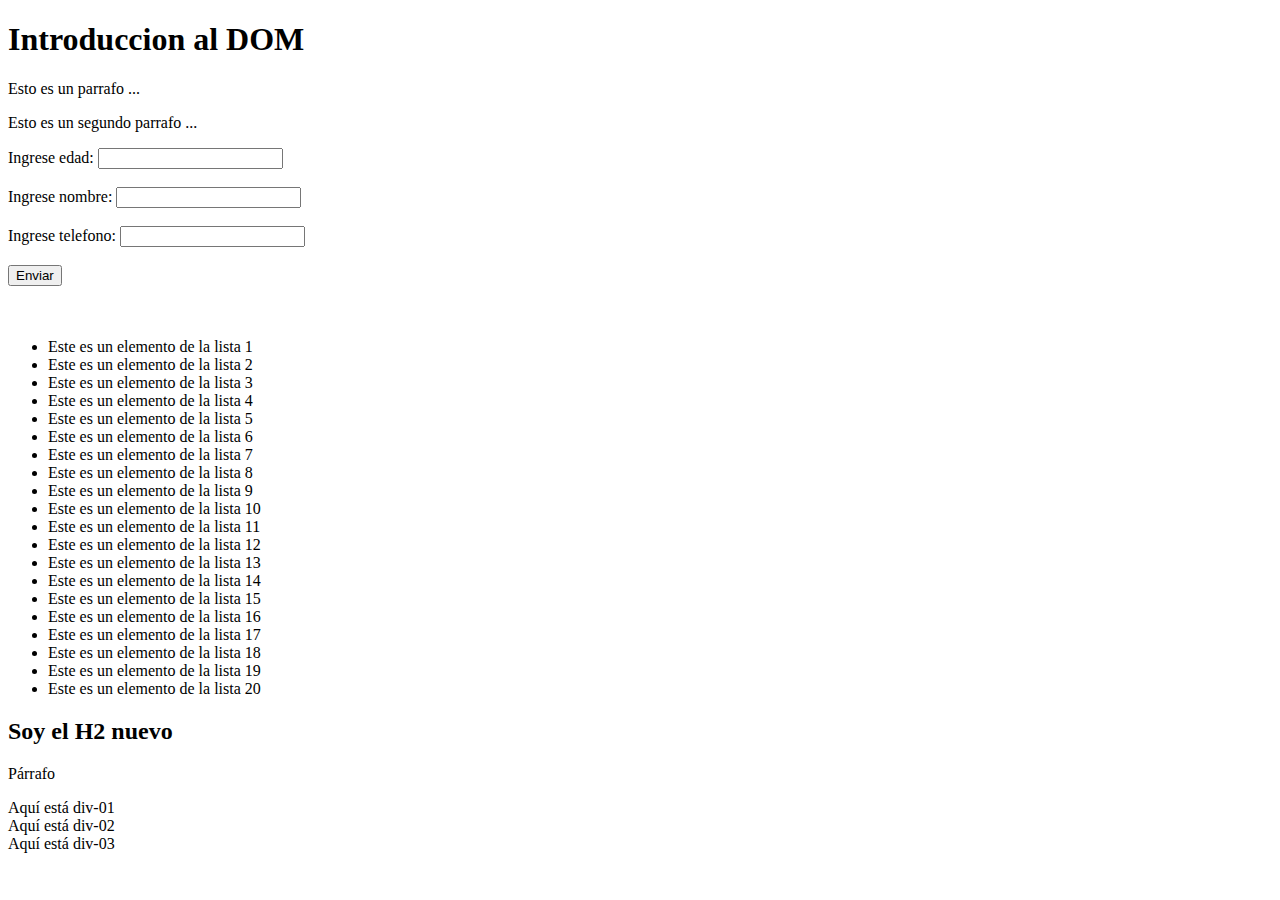
<file: DOM/index.html>
<!DOCTYPE html>
<html lang="es">

<head>
    <meta charset="UTF-8">
    <meta name="viewport" content="width=device-width, initial-scale=1.0">
    <title>Introduccion al DOM</title>
    <link rel="stylesheet" href="css/style.css">
</head>

<body>
    <h1 class="titulo">
        <strong>Introduccion al DOM</strong>
    </h1>
    <p id="parrafo" class="parrafo">Esto es un parrafo ...</p>
    <p class="parrafo">Esto es un segundo parrafo ...</p>

    <form id="formulario" action="">
        <label for="numero">Ingrese edad:</label>
        <input type="text" class="edad" id="edad">
        <br><br>

        <label for="nombre">Ingrese nombre:</label>
        <input type="text" class="input-normal" id="input-normal">
        <br><br>

        <label for="telefono">Ingrese telefono:</label>
        <input type="text" id="input-limit">
        <br><br>

        <input type="submit" id="submit" value="Enviar">
    </form>
    <br><br>

    <div class="cuadrado"></div>

    <ul id="contenedor"></ul>

    <div id="contenedor2">
        <h2>Soy el H2 antiguo</h2>
    </div>

    <div id="contenedor3"></div>

    <article>
        <div id="div-01">
          Aquí está div-01
          <div id="div-02">
            Aquí está div-02
            <div id="div-03">Aquí está div-03</div>
          </div>
        </div>
      </article>
      
    <!--<script src="js/metodosSeleccion.js"></script>-->
    <!--<script src="js/metodosAtributos.js"></script>-->
    <!--<script src="js/metodosClases.js"></script>-->
    <!--<script src="js/atributosInput.js"></script>-->
    <!--<script src="js/propiedadStyles.js"></script>-->
    <script src="js/elementos.js"></script>
    <script src="js/childs.js"></script>

</body>

</html>
</file>
<file: DOM/css/style.css>
.grande {
    font-size: 50px;
    font-weight: 800;
}
</file>
